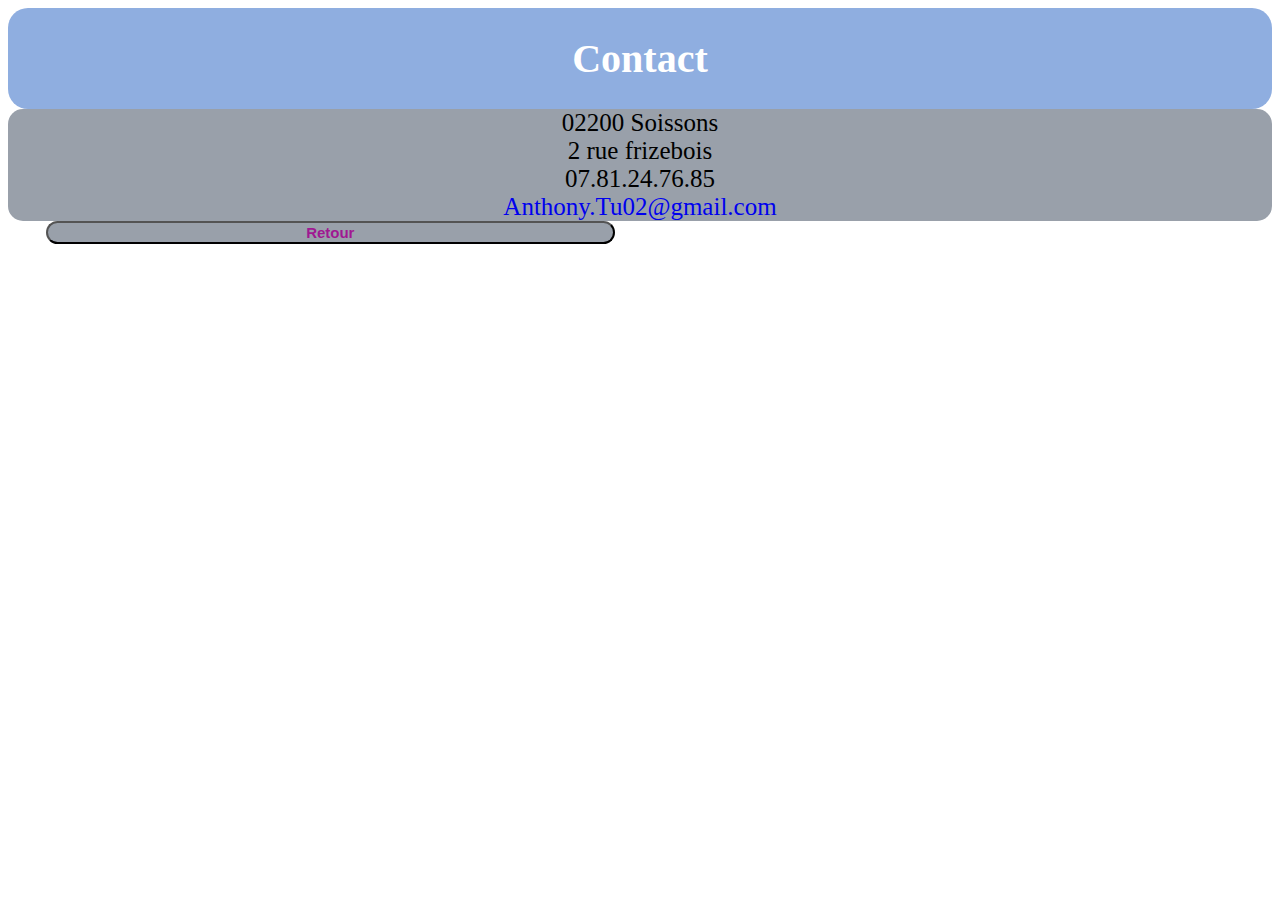
<file: contact.html>
<!DOCTYPE html>
<html>
<head>
  <meta charset="utf-8"/>
  <title>Formations</title>
  <link type="text/css" rel="stylesheet" href="style.css" />
</head>
<body>
  <div class="format1">
  <h1>Contact</h1>
</div>
<div class="Contact1">
  02200 Soissons<br>
  2 rue frizebois<br>
  07.81.24.76.85<br>
<a href="mailtoAnthony.Tu02@gmail.com">Anthony.Tu02@gmail.com<br>
</div>
  <a href="index.html" target "_blank"><input type="button" value="Retour"></a>
</div>
</body>
<html>
</file>
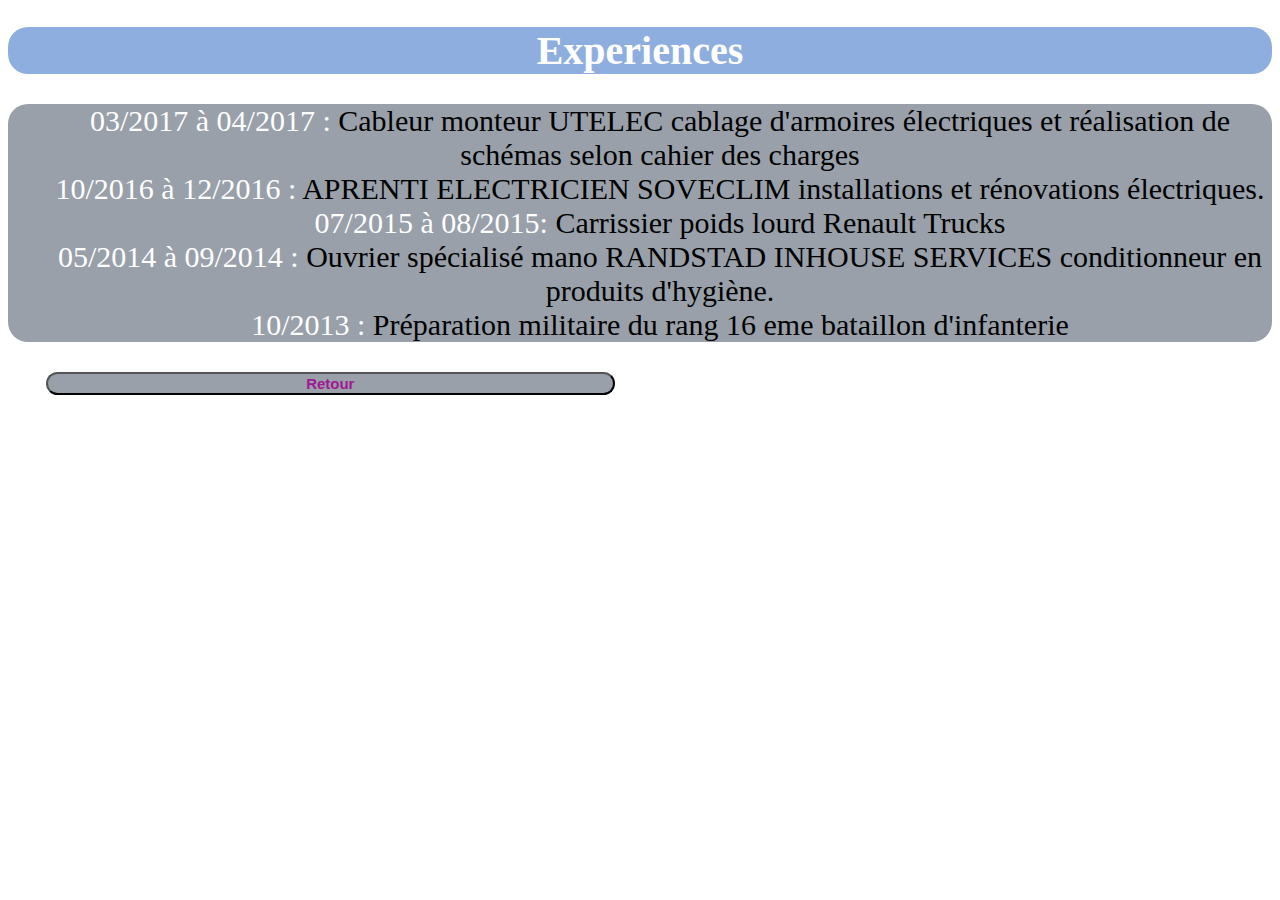
<file: experiences.html>
<!DOCTYPE html>
<html>
<head>
  <meta charset="utf-8"/>
  <title>Formations</title>
  <link type="text/css" rel="stylesheet" href="style.css" />
</head>
<body>
  <div class="Exp1">
    <h1>Experiences</h1>
  </div>
  <div class="Exper">
    <ul>
      <li><span class="blanc"> 03/2017 à 04/2017 :</span> Cableur monteur UTELEC
        cablage d'armoires électriques et réalisation de schémas selon cahier des charges</li>
      <li><span class="blanc">10/2016 à 12/2016 :</span> APRENTI ELECTRICIEN SOVECLIM
        installations et rénovations électriques.</li>
          <li><span class="blanc">07/2015 à 08/2015:</span> Carrissier poids lourd
            Renault Trucks</li>
            <li><span class="blanc">05/2014 à 09/2014 :</span> Ouvrier spécialisé mano
              RANDSTAD INHOUSE SERVICES conditionneur en produits d'hygiène.</li>
              <li><span class="blanc">10/2013 :</span> Préparation militaire du rang
                16 eme bataillon d'infanterie</li>
              </ul>
            </div>
              <a href="index.html" target "_blank"><input type="button" value="Retour"></a>
            </div>
          </body>
          <html>
</file>
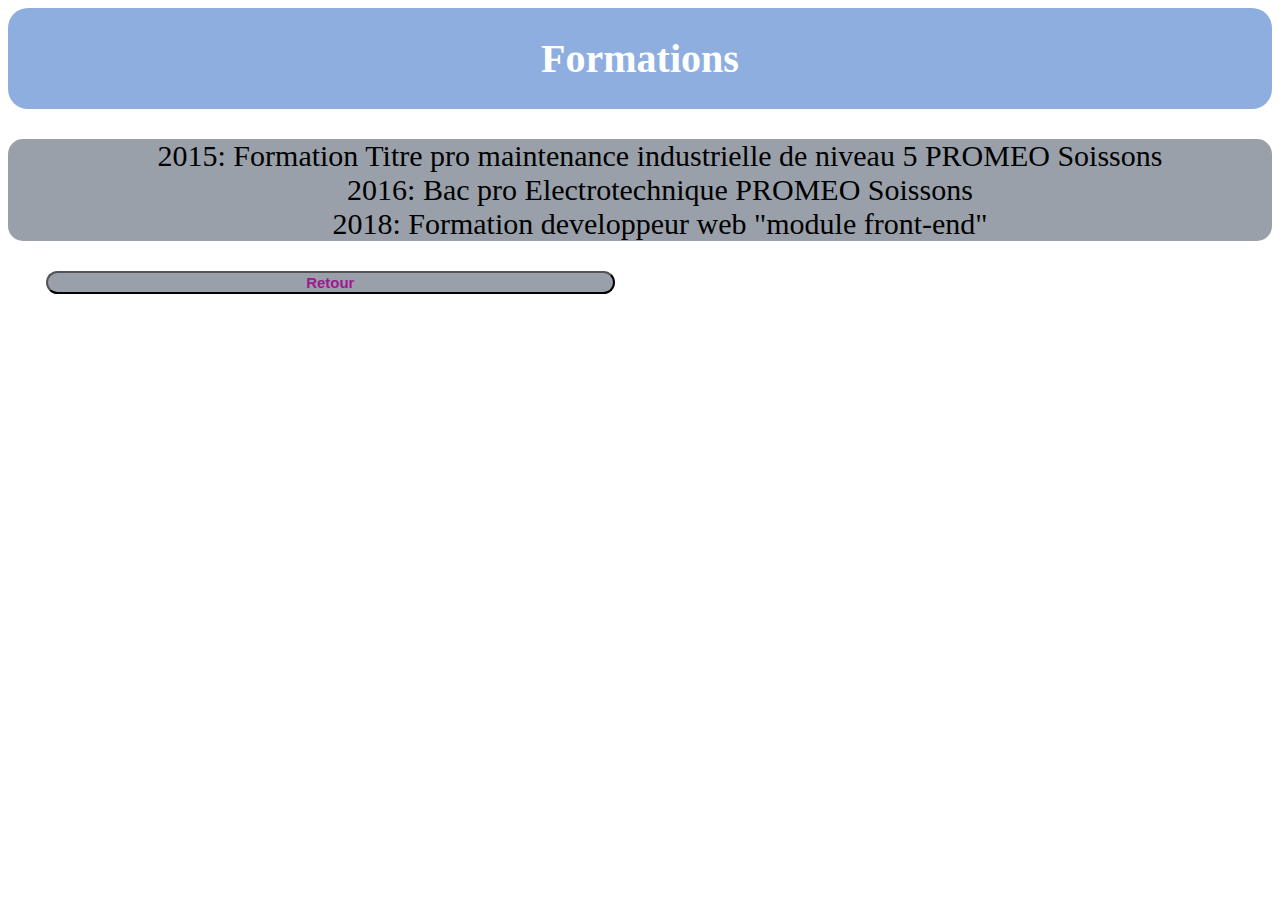
<file: formations.html>
<!DOCTYPE html>
<html>
<head>
  <meta charset="utf-8"/>
  <title>Formations</title>
  <link type="text/css" rel="stylesheet" href="style.css" />
</head>
<body>
  <div class="format1">
  <h1>Formations</h1>
</div>
<div class="Listform">
  <ul>
    <li>2015: Formation Titre pro maintenance industrielle de niveau 5 PROMEO Soissons</li>
      <li>2016: Bac pro Electrotechnique PROMEO Soissons</li>
      <li> 2018: Formation developpeur web "module front-end"</li>
    </ul>
  </div>
  <a href="index.html" target "_blank"><input type="button" value="Retour"></a>
</div>
</body>
<html>
</file>
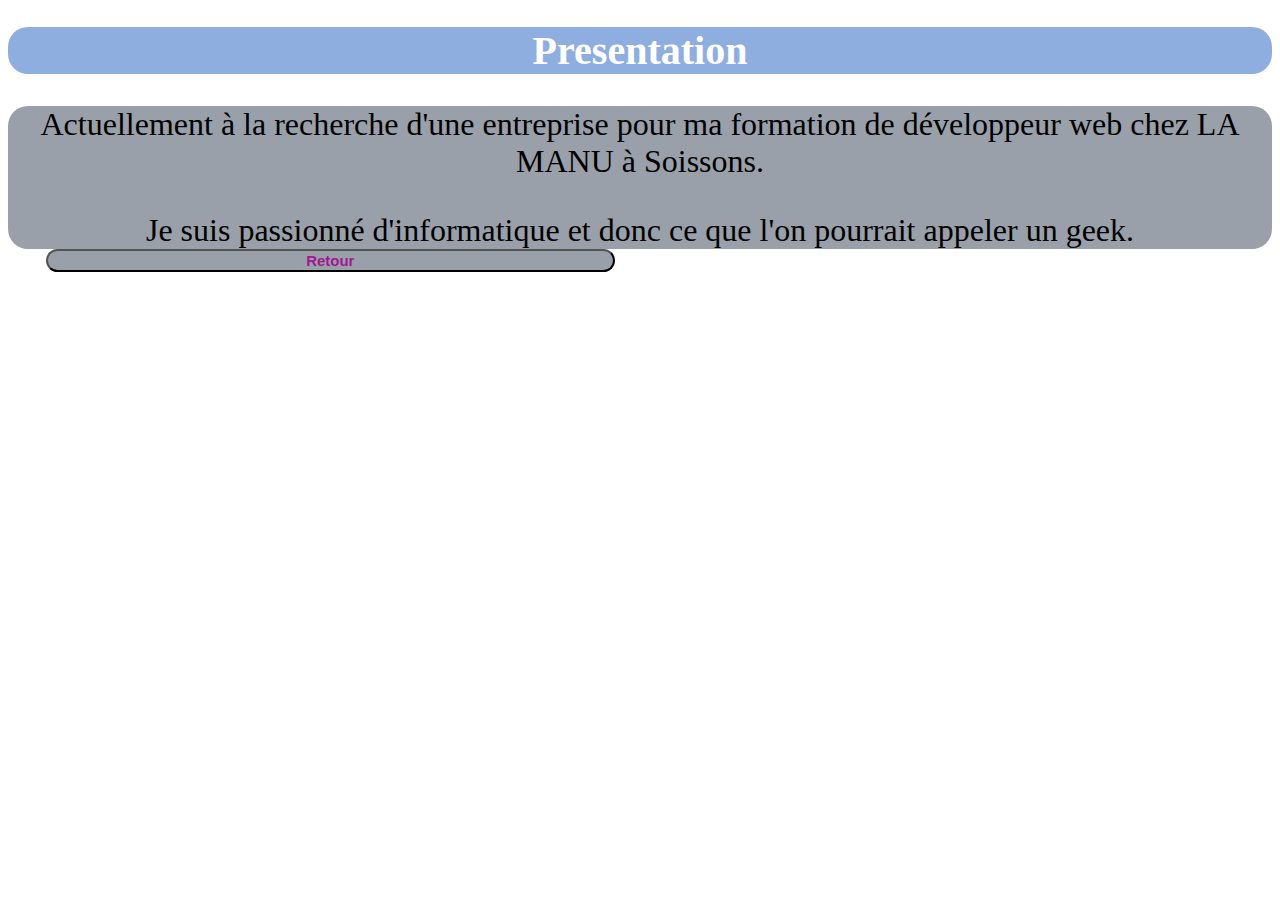
<file: profil.html>
<!DOCTYPE html>
<html>
<head>
  <meta charset="utf-8"/>
  <title>Profil</title>
  <link type="text/css" rel="stylesheet" href="style.css" />
</head>
<body>
  <div class="Profil1">
    <h1>Presentation</h1>
  </div>
  <div class="prof1">
    <p>Actuellement à la recherche d'une entreprise pour ma formation de développeur web chez LA MANU à Soissons.</li>
      <li>Je suis passionné d'informatique et donc ce que l'on pourrait appeler un geek.
      </li>
    </div>
    <a href="index.html" target "_blank"><input type="button" value="Retour"></a>
  </body>
  <html>
</file>
<file: style.css>
.Heading {
  background-color: #99a0aa;
  width: 100%;
  border-radius: 25px;
  float: left;
  text-align: center;
  color: #a01892;
}
ul {list-style: none;
  margin-left: 0;
  margin-right: 0;
}
.progressBar1 {
  width: 90%;
  height: 24px;
  padding: 4px;
  background-color: #191919;
  border-radius: 16px;
  -webkit-border-radius: 16px;
  -moz-border-radius: 16px;
  box-shadow: inset 0 1px 2px #000, 0 1px 0 #2b2b2b;
  -webkit-box-shadow: inset 0 1px 2px #000, 0 1px 0 #2b2b2b;
  -moz-box-shadow: inset 0 1px 2px #000, 0 1px 0 #2b2b2b;
  margin-left: 4%;
}
.progressBar1:before {
  content: '';
  display: block;
  position: relative;
  width: 70%;
  height: 24px;
  background: #999;
  border-radius: 12px;
  -webkit-border-radius: 12px;
  -moz-border-radius: 12px;
  box-shadow: inset 0 1px 0 rgba(255, 255, 255, 0.3), inset 0 -1px 3px rgba(0, 0, 0, 0.4), 0 1px 1px #000;
  -webkit-box-shadow: inset 0 1px 0 rgba(255, 255, 255, 0.3), inset 0 -1px 3px rgba(0, 0, 0, 0.4), 0 1px 1px #000;
  -moz-box-shadow: inset 0 1px 0 rgba(255, 255, 255, 0.3), inset 0 -1px 3px rgba(0, 0, 0, 0.4), 0 1px 1px #000;
}
.comp{
  float: none;
}
body{
  background-image: url(https://orig00.deviantart.net/fa14/f/2016/087/a/4/numb3rs_dos_like_background_by_dev_catscratch-d9wvpeo.png);
}
.titre{
  background-color: #191919;
}
.progressBar2 {
  width: 90%;
  height: 24px;
  padding: 4px;
  background-color: #191919;
  border-radius: 16px;
  -webkit-border-radius: 16px;
  -moz-border-radius: 16px;
  box-shadow: inset 0 1px 2px #000, 0 1px 0 #2b2b2b;
  -webkit-box-shadow: inset 0 1px 2px #000, 0 1px 0 #2b2b2b;
  -moz-box-shadow: inset 0 1px 2px #000, 0 1px 0 #2b2b2b;
  margin-left: 4%;
}
.progressBar2:before {
  content: '';
  display: block;
  position: relative;
  width: 45%;
  height: 24px;
  background: #999;
  border-radius: 12px;
  -webkit-border-radius: 12px;
  -moz-border-radius: 12px;
  box-shadow: inset 0 1px 0 rgba(255, 255, 255, 0.3), inset 0 -1px 3px rgba(0, 0, 0, 0.4), 0 1px 1px #000;
  -webkit-box-shadow: inset 0 1px 0 rgba(255, 255, 255, 0.3), inset 0 -1px 3px rgba(0, 0, 0, 0.4), 0 1px 1px #000;
  -moz-box-shadow: inset 0 1px 0 rgba(255, 255, 255, 0.3), inset 0 -1px 3px rgba(0, 0, 0, 0.4), 0 1px 1px #000;
}
.progressBar3 {
  width: 90%;
  height: 24px;
  padding: 4px;
  background-color: #191919;
  border-radius: 16px;
  -webkit-border-radius: 16px;
  -moz-border-radius: 16px;
  box-shadow: inset 0 1px 2px #000, 0 1px 0 #2b2b2b;
  -webkit-box-shadow: inset 0 1px 2px #000, 0 1px 0 #2b2b2b;
  -moz-box-shadow: inset 0 1px 2px #000, 0 1px 0 #2b2b2b;
  margin-left: 4%;
  }
.progressBar3:before {
  content: '';
  display: block;
  position: relative;
  width: 75%;
  height: 24px;
  background: #999;
  border-radius: 12px;
  -webkit-border-radius: 12px;
  -moz-border-radius: 12px;
  box-shadow: inset 0 1px 0 rgba(255, 255, 255, 0.3), inset 0 -1px 3px rgba(0, 0, 0, 0.4), 0 1px 1px #000;
  -webkit-box-shadow: inset 0 1px 0 rgba(255, 255, 255, 0.3), inset 0 -1px 3px rgba(0, 0, 0, 0.4), 0 1px 1px #000;
  -moz-box-shadow: inset 0 1px 0 rgba(255, 255, 255, 0.3), inset 0 -1px 3px rgba(0, 0, 0, 0.4), 0 1px 1px #000;
}
.progressBar4 {
  width: 90%;
  height: 24px;
  padding: 4px;
  background-color: #191919;
  border-radius: 16px;
  -webkit-border-radius: 16px;
  -moz-border-radius: 16px;
  box-shadow: inset 0 1px 2px #000, 0 1px 0 #2b2b2b;
  -webkit-box-shadow: inset 0 1px 2px #000, 0 1px 0 #2b2b2b;
  -moz-box-shadow: inset 0 1px 2px #000, 0 1px 0 #2b2b2b;
  margin-left: 4%;
  }
.progressBar4:before {
  content: '';
  display: block;
  position: relative;
  width: 55%;
  height: 24px;
  background: #999;
  border-radius: 12px;
  -webkit-border-radius: 12px;
  -moz-border-radius: 12px;
  box-shadow: inset 0 1px 0 rgba(255, 255, 255, 0.3), inset 0 -1px 3px rgba(0, 0, 0, 0.4), 0 1px 1px #000;
  -webkit-box-shadow: inset 0 1px 0 rgba(255, 255, 255, 0.3), inset 0 -1px 3px rgba(0, 0, 0, 0.4), 0 1px 1px #000;
  -moz-box-shadow: inset 0 1px 0 rgba(255, 255, 255, 0.3), inset 0 -1px 3px rgba(0, 0, 0, 0.4), 0 1px 1px #000;
}
.progressBar5 {
  width: 90%;
  height: 24px;
  padding: 4px;
  background-color: #191919;
  border-radius: 16px;
  -webkit-border-radius: 16px;
  -moz-border-radius: 16px;
  box-shadow: inset 0 1px 2px #000, 0 1px 0 #2b2b2b;
  -webkit-box-shadow: inset 0 1px 2px #000, 0 1px 0 #2b2b2b;
  -moz-box-shadow: inset 0 1px 2px #000, 0 1px 0 #2b2b2b;
  margin-left: 4%;
}
.progressBar5:before {
  content: '';
  display: block;
  position: relative;
  width: 80%;
  height: 24px;
  background: #999;
  border-radius: 12px;
  -webkit-border-radius: 12px;
  -moz-border-radius: 12px;
  box-shadow: inset 0 1px 0 rgba(255, 255, 255, 0.3), inset 0 -1px 3px rgba(0, 0, 0, 0.4), 0 1px 1px #000;
  -webkit-box-shadow: inset 0 1px 0 rgba(255, 255, 255, 0.3), inset 0 -1px 3px rgba(0, 0, 0, 0.4), 0 1px 1px #000;
  -moz-box-shadow: inset 0 1px 0 rgba(255, 255, 255, 0.3), inset 0 -1px 3px rgba(0, 0, 0, 0.4), 0 1px 1px #000;
}
.progressBar6 {
  width: 90%;
  height: 24px;
  padding: 4px;
  background-color: #191919;
  border-radius: 16px;
  -webkit-border-radius: 16px;
  -moz-border-radius: 16px;
  box-shadow: inset 0 1px 2px #000, 0 1px 0 #2b2b2b;
  -webkit-box-shadow: inset 0 1px 2px #000, 0 1px 0 #2b2b2b;
  -moz-box-shadow: inset 0 1px 2px #000, 0 1px 0 #2b2b2b;
  margin-left: 4%;
}
.progressBar6:before {
  content: '';
  display: block;
  position: relative;
  width: 90%;
  height: 24px;
  background: #999;
  border-radius: 12px;
  -webkit-border-radius: 12px;
  -moz-border-radius: 12px;
  box-shadow: inset 0 1px 0 rgba(255, 255, 255, 0.3), inset 0 -1px 3px rgba(0, 0, 0, 0.4), 0 1px 1px #000;
  -webkit-box-shadow: inset 0 1px 0 rgba(255, 255, 255, 0.3), inset 0 -1px 3px rgba(0, 0, 0, 0.4), 0 1px 1px #000;
  -moz-box-shadow: inset 0 1px 0 rgba(255, 255, 255, 0.3), inset 0 -1px 3px rgba(0, 0, 0, 0.4), 0 1px 1px #000;
}
.progressBar7 {
  width: 90%;
  height: 24px;
  padding: 4px;
  background-color: #191919;
  border-radius: 16px;
  -webkit-border-radius: 16px;
  -moz-border-radius: 16px;
  box-shadow: inset 0 1px 2px #000, 0 1px 0 #2b2b2b;
  -webkit-box-shadow: inset 0 1px 2px #000, 0 1px 0 #2b2b2b;
  -moz-box-shadow: inset 0 1px 2px #000, 0 1px 0 #2b2b2b;
  margin-left: 4%;
}
.progressBar7:before {
  content: '';
  display: block;
  position: relative;
  width: 15%;
  height: 24px;
  background: #999;
  border-radius: 12px;
  -webkit-border-radius: 12px;
  -moz-border-radius: 12px;
  box-shadow: inset 0 1px 0 rgba(255, 255, 255, 0.3), inset 0 -1px 3px rgba(0, 0, 0, 0.4), 0 1px 1px #000;
  -webkit-box-shadow: inset 0 1px 0 rgba(255, 255, 255, 0.3), inset 0 -1px 3px rgba(0, 0, 0, 0.4), 0 1px 1px #000;
  -moz-box-shadow: inset 0 1px 0 rgba(255, 255, 255, 0.3), inset 0 -1px 3px rgba(0, 0, 0, 0.4), 0 1px 1px #000;
}
.Anim {
  animation-duration: 3s;
  animation-name: slidein;
  animation-iteration-count: 1;
  animation-delay: 3s;
  transition-delay: 3s;
}
@keyframes slidein {
  from {
    margin-left: 100%;
    width: 300%;
  }

  to {
    margin-left: 0%;
    width: 100%;
  }
}
input{
  width: 45%;
  font: bold 15px Arial;
  border-radius: 50px;
  color: #a01892;
  background: #99a0aa;
  margin-left: 3%;
}
.Profil1{
  text-align: center;

}
img{
  width: 35px;
  height: 35px;
}
.compete{
  background-color: #99a0aa;
  width: 80%;
  border-radius: 10px;
  text-align: center;
  color: #a01892;
  margin-left: 10%;
  margin-right: 10%;
}
.infos{
  background-color: #99a0aa;
}
.Profil1{
  text-align: center;
  background-color: #8faee0;
  color: white;
  border-radius: 20px;
  font-size: 20px;
}
.format1{
 text-align: center;
 background-color: #8faee0;
 color: white;
 border-radius: 20px;
 font-size: 20px;
 overflow: auto;
}
.Listform{
  background-color: #99a0aa;
  font-size: 30px;
  text-align: center;
  border-radius: 15px;
}
.Exp1{
  text-align: center;
  background-color: #8faee0;
  color: white;
  border-radius: 20px;
  font-size: 20px;
}
.Exper{
  text-align: center;
  background-color: #99a0aa;
  font-size: 30px;
  border-radius: 20px;
}
a{
  text-decoration: none;
}
.blanc{
  color: white;
}
.prof1{
  text-align: center;
  background-color: #99a0aa;
  font-size: 32px;
  border-radius: 20px;
  position: relative;
}
.boutons{
  width: 100%
}
.Contact1{
  background-color: #99a0aa;
  font-size: 25px;
  text-align: center;
  border-radius: 15px;
}
</file>
